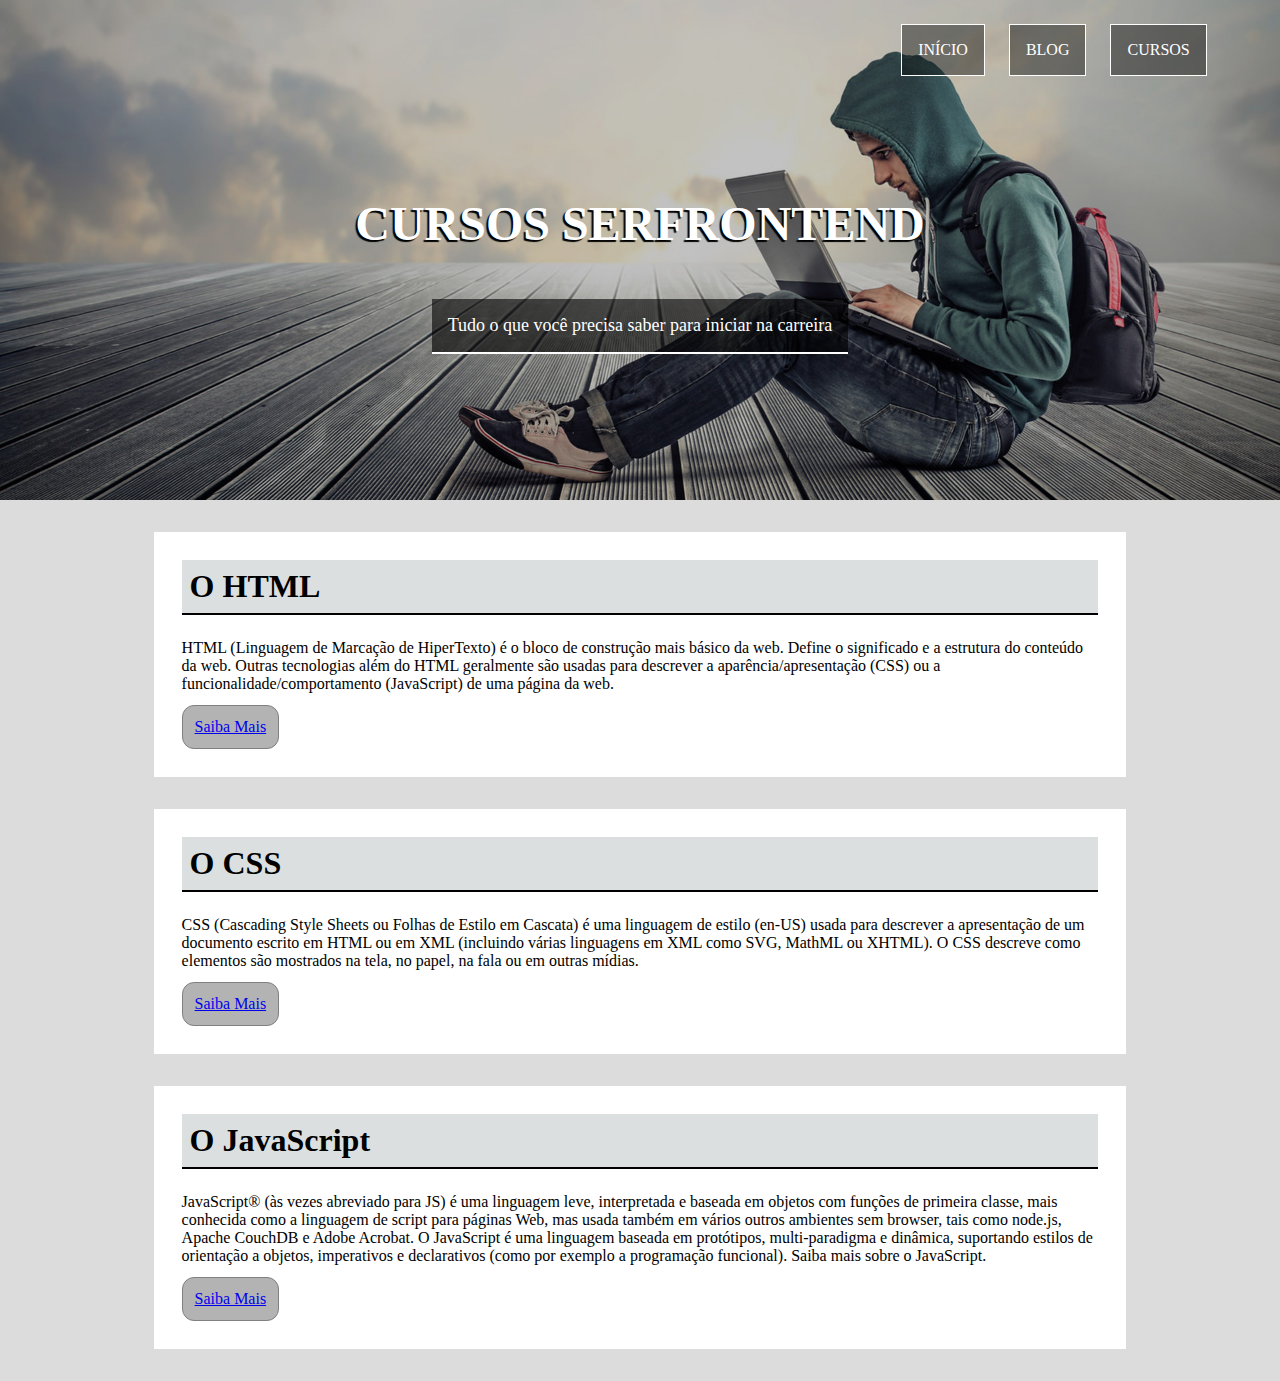
<file: Projeto - 01/index.html>
<!DOCTYPE html>
<html>
    <head>
        <meta charset="UTF-8">
        <link rel="stylesheet" href="style.css">
        <title>Projeto - 01</title>
    </head>

    <body>
        <header class="main-header">
            <div class="header-content">
                <nav class="header-menu">
                    <ul class="header-list">
                        <li class="header-item"><a href="#">INÍCIO</a></li>
                        <li class="header-item"><a href="#">BLOG</a></li>
                        <li class="header-item"><a href="#">CURSOS</a></li>
                    </ul>
                </nav>

                <div class="header-text">
                    <h1 class="header-h1">CURSOS SERFRONTEND</h1>
                    <p class="header-p">Tudo o que você precisa saber para iniciar na carreira</p>
                </div>
            </div>
        </header>

        <main class="main-content">
            <div class="content-wrapper">
                <section class="main-posts">
                    <article class="post-card">
                        <header class="post-header">
                            <h1 class="post-h1">O HTML</h1>
                        </header>
    
                        <div class="post-content">
                            <p class="post-text">HTML (Linguagem de Marcação de HiperTexto) é o bloco de construção mais básico da web. Define o significado e a estrutura do conteúdo da web. Outras tecnologias além do HTML geralmente são usadas para descrever a aparência/apresentação (CSS) ou a funcionalidade/comportamento (JavaScript) de uma página da web.</p>
                            <a href="#">Saiba Mais</a>
                        </div>
                    </article>
    
                    <article class="post-card">
                        <header class="post-header">
                            <h1 class="post-h1">O CSS</h1>
                        </header>
    
                        <div class="post-content">
                            <p class="post-text">CSS (Cascading Style Sheets ou Folhas de Estilo em Cascata) é uma linguagem de estilo (en-US) usada para descrever a apresentação de um documento escrito em HTML ou em XML (incluindo várias linguagens em XML como SVG, MathML ou XHTML). O CSS descreve como elementos são mostrados na tela, no papel, na fala ou em outras mídias.</p>
                            <a href="#">Saiba Mais</a>
                        </div>
                    </article>
    
                    <article class="post-card">
                        <header class="post-header">
                            <h1 class="post-h1">O JavaScript</h1>
                        </header>
    
                        <div class="post-content">
                            <p class="post-text">JavaScript® (às vezes abreviado para JS) é uma linguagem leve, interpretada e baseada em objetos com funções de primeira classe, mais conhecida como a linguagem de script para páginas Web, mas usada também em vários outros ambientes sem browser, tais como node.js, Apache CouchDB e Adobe Acrobat. O JavaScript é uma linguagem baseada em protótipos, multi-paradigma e dinâmica, suportando estilos de orientação a objetos, imperativos e declarativos (como por exemplo a programação funcional). Saiba mais sobre o JavaScript.</p>
                            <a href="#">Saiba Mais</a>
                        </div>
                    </article>
                </section>
            </div>
        </main>
    </body>
</html>
</file>
<file: Projeto - 01/style.css>
* {
    margin: 0;
    padding: 0;
}

.main-header {
    height: 500px;

    background-image: url('Assets/bg-3.jpg');
    background-size: cover;
    background-repeat: no-repeat;
    background-position: right;
}

.main-header .header-content {
    display: flex;
    flex-direction: column;
    gap: 24%;

    height: 100%;
    padding: 24px;
}

.header-menu {
    align-self: flex-end;

    margin-right: 4%;
}

.header-list {
    display: flex;
    gap: 24px;

    list-style: none;
}

.header-item {
    padding: 16px;

    border: 1px solid white;
    background-color: rgba(0, 0, 0, 0.4);
}

.header-item:hover {
    background-color: rgba(0, 0, 0, 0.7);

    transition: 0.8s;
}

.header-item a {
    color: white;
    text-decoration: none;
}

.header-text {
    display: flex;
    flex-direction: column;
    align-items: center;
    align-self: center;
    gap: 48px;

    text-align: center;

    color: white;
}

.header-h1 {
    font-size: 48px;
    text-shadow: -2px 2px 1px black;
}

.header-p {
    font-size: 18px;

    width: fit-content;
    padding: 16px;

    border-bottom: 2px solid white;
    background-color: rgba(0, 0, 0, 0.6);
}

.main-content {
    padding: 32px;

    background-color: gainsboro;
}

.content-wrapper {
    width: 80%;
    margin: auto;
}

.main-posts {
    display: flex;
    flex-direction: column;
    gap: 32px;
}

.post-card {
    display: flex;
    flex-direction: column;
    gap: 24px;

    padding: 28px;

    background-color: white;
}

.post-header {
    padding: 8px;

    border-bottom: 2px solid black;
    background-color: rgb(219, 223, 223);
}

.post-content {
    display: flex;
    flex-direction: column;
    gap: 12px;
}

.post-content a {
    display: block;

    width: fit-content;
    padding: 12px;

    border: 1px solid grey;
    border-radius: 12px;
    background-color: rgb(179, 179, 179);
}
</file>
